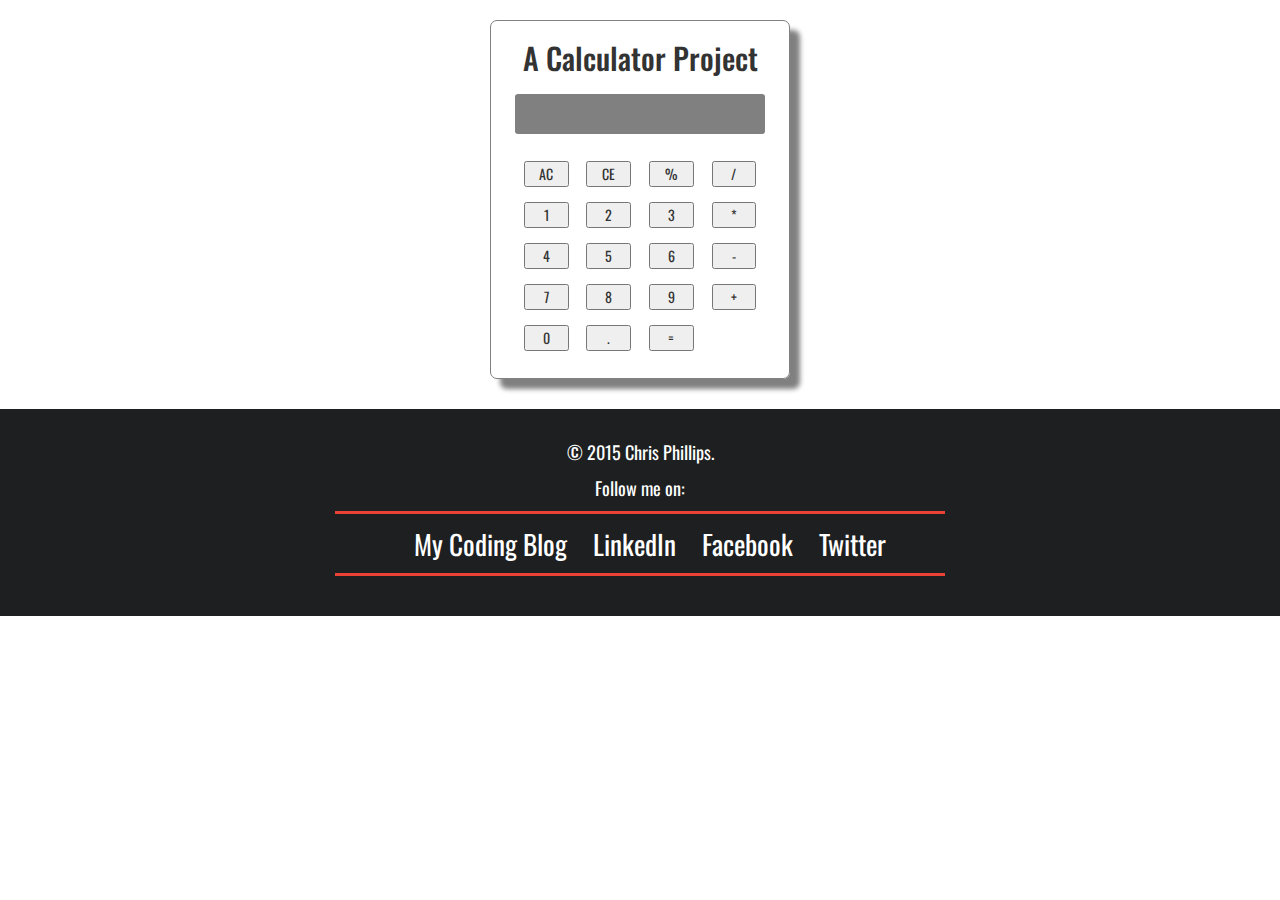
<file: Ziplines/A Calculator Project/index.html>
<!DOCTYPE html>
<html >
  <head>
    <meta charset="UTF-8">
    <title>A Calculator Project</title>
    <link href='https://fonts.googleapis.com/css?family=Oswald' rel='stylesheet' type='text/css'>
    <link rel='stylesheet prefetch' href='http://maxcdn.bootstrapcdn.com/bootstrap/3.3.5/css/bootstrap.min.css'>
    <link rel="stylesheet" href="css/style.css">
  </head>

  <body>

    <div class="calculator">
      <h2> A Calculator Project </h2>

      <div class="screenholder"><span id="screen"></span></div>
       
        <div id="buttons">
          <button class="clear"> AC </button>
          <button class="CE"> CE </button>
          <button class="expressions">%</button>
          <button class="expressions">/</button>
          <button class="numbers">1</button>
          <button class="numbers">2</button>
          <button class="numbers">3</button>
          <button class="expressions">*</button>
          <button class="numbers">4</button>
          <button class="numbers">5</button>
          <button class="numbers">6</button>
          <button class="expressions">-</button>
          <button class="numbers">7</button>
          <button class="numbers">8</button>
          <button class="numbers">9</button>
          <button class="expressions">+</button>
          <button class="numbers">0</button>
          <button id="decimal">.</button>
          <button id="equals">=</button>
          <button id="test"></button>
        </div>
       
      </div>

    <footer> 

    <p>&copy; 2015 Chris Phillips.</p>
      <p> Follow me on: </p>
        <ul> 
        	<li> <a href="http://blog.cphillips.co.uk" target=_blank> My Coding Blog </a> </li>
      		<li> <a href="https://uk.linkedin.com/pub/chris-phillips/107/404/476" target=_blank> LinkedIn </a> </li>
      		<li> <a href="https://www.facebook.com/christopher.phillips.374" target=_blank> Facebook </a> </li>
      	  <li> <a href="https://twitter.com/ChrisPhillips94" target=_blank> Twitter </a> </li>
      </ul>
    </footer>

    <script src='http://cdnjs.cloudflare.com/ajax/libs/jquery/2.1.3/jquery.min.js'></script>
    <script src="js/index.js"></script>
    
  </body>
</html>
</file>
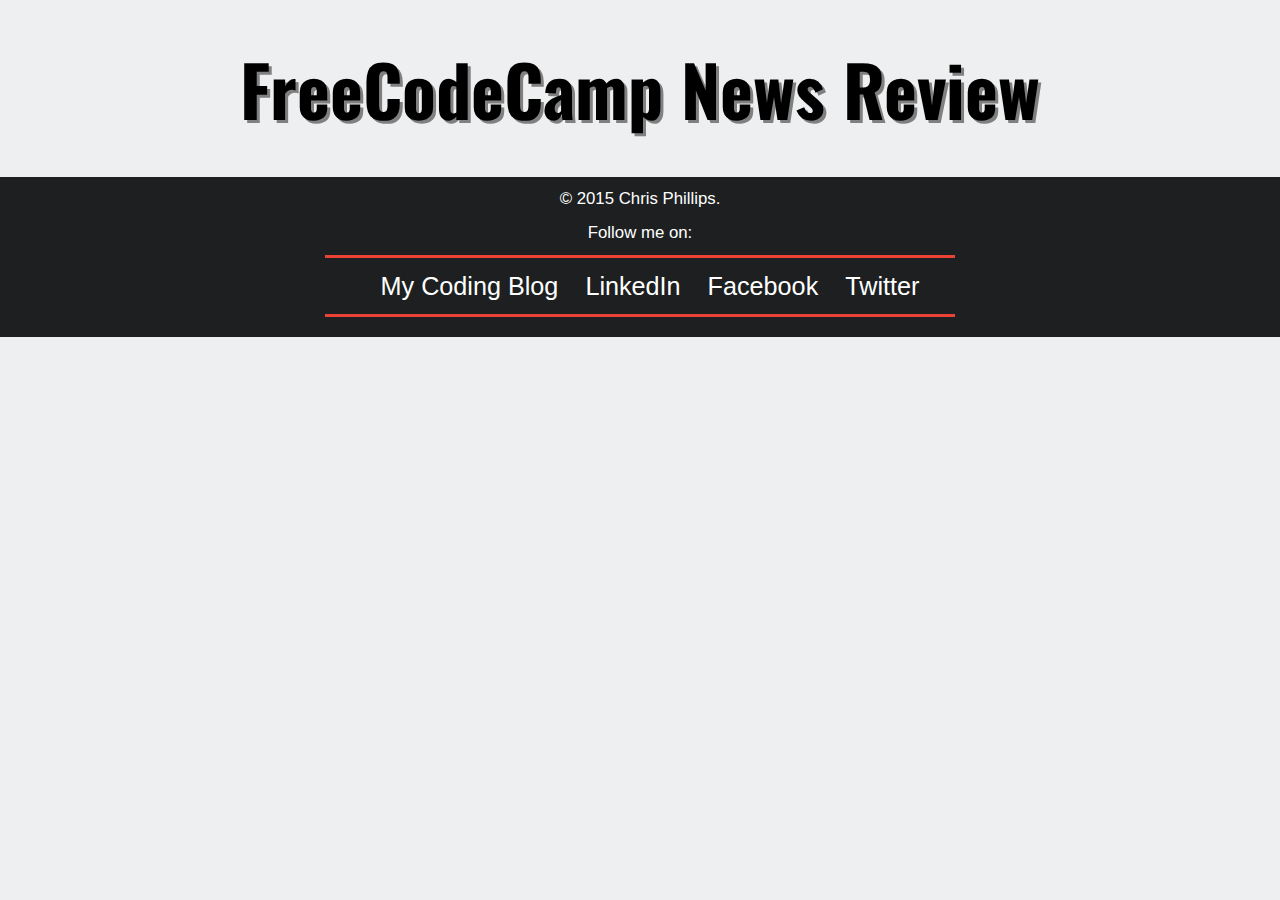
<file: Ziplines/A FreeCodeCamp News Review/index.html>
<!DOCTYPE html>
<html >
  <head>
    <meta charset="UTF-8">
    <title>FreeCodeCamp News Review</title>
    <link href='https://fonts.googleapis.com/css?family=Oswald' rel='stylesheet' type='text/css'>
    <link rel='stylesheet prefetch' href='http://maxcdn.bootstrapcdn.com/bootstrap/3.3.5/css/bootstrap.min.css'>
    <link rel="stylesheet" href="css/style.css">
  </head>

  <body>

    <h1> FreeCodeCamp News Review </h1>
    <div id="stories"> </div>


    <footer> 

    <p>&copy; 2015 Chris Phillips.</p>
      <p> Follow me on: </p>
        <ul> 
        		<li> <a href="http://blog.cphillips.co.uk" target=_blank> My Coding Blog </a> </li>
      		<li> <a href="https://uk.linkedin.com/pub/chris-phillips/107/404/476" target=_blank> LinkedIn </a> </li>
      		<li> <a href="https://www.facebook.com/christopher.phillips.374" target=_blank> Facebook </a> </li>
      	  <li> <a href="https://twitter.com/ChrisPhillips94" target=_blank> Twitter </a> </li>
      </ul>
      
    </footer>

    <script src='http://cdnjs.cloudflare.com/ajax/libs/jquery/2.1.3/jquery.min.js'></script>
    <script src="js/index.js"></script>
  </body>
</html>
</file>
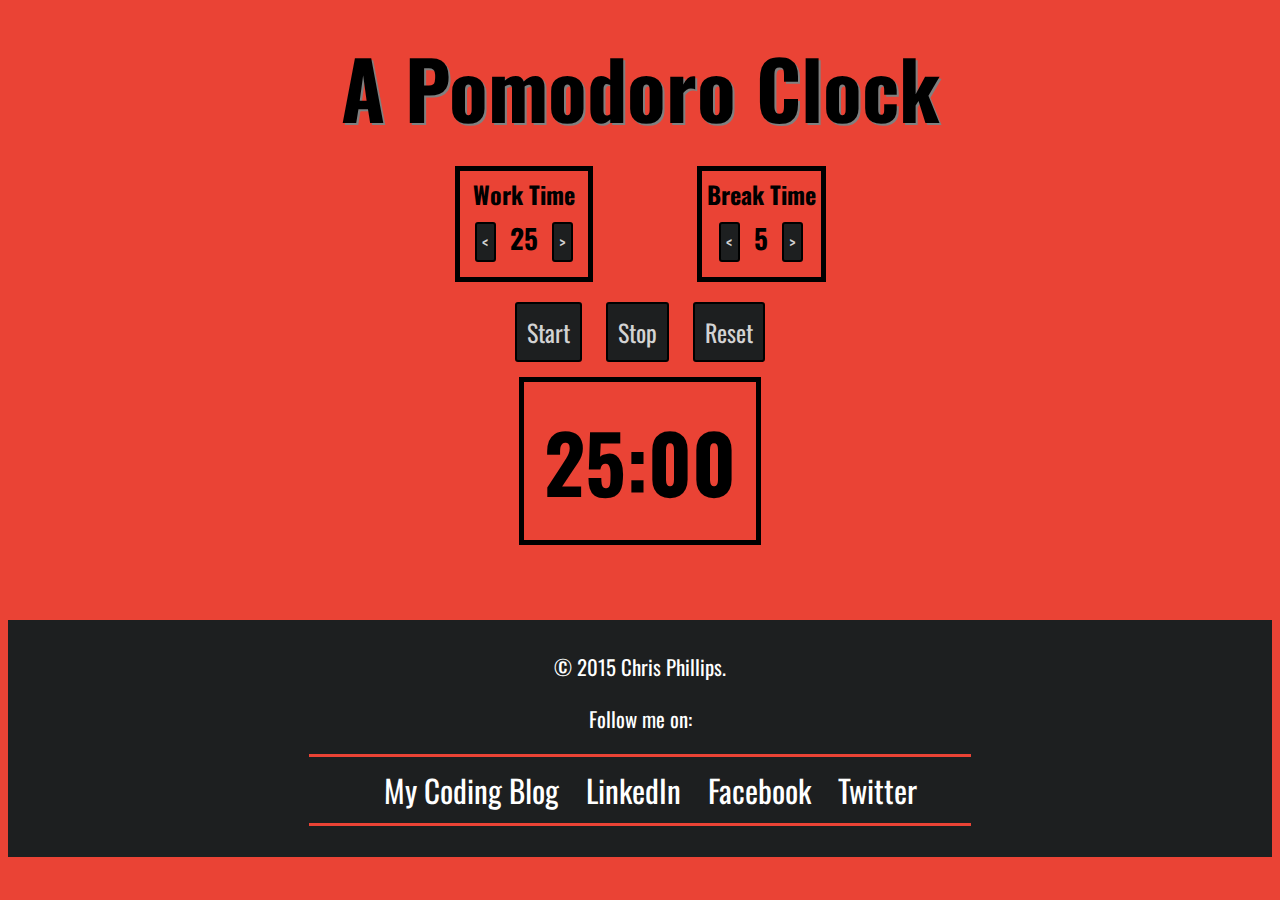
<file: Ziplines/A Pomodoro Clock/index.html>
<!DOCTYPE html>
<html >
  <head>
    <meta charset="UTF-8">
    <title>A Pomodoro Clock</title>
    <link href='https://fonts.googleapis.com/css?family=Oswald' rel='stylesheet' type='text/css'>
    <link rel="stylesheet" href="css/style.css">
  </head>

  <body>

    <h1> A Pomodoro Clock </h1>


    <div class="controls">
      <h2> Work Time </h2>
      <button id="downWork"> < </button> 
      <span id="work">25</span> 
      <button id="upWork"> > </button>
    </div>

    <div class="controls">
      <h2> Break Time </h2>  
      <button id="downBreak"> < </button> 
      <span id="break">5</span> 
      <button id="upBreak"> > </button>
    </div>
    
    <div class="buttons">

      <button id="start">Start</button>
      <button id="stop">Stop</button>
      <button id="reset">Reset</button>
            
    </div>

    <div class="timer">
      <span id="timerText"> 25:00 </span>
    </div>
    
    <footer> 
    <p>&copy; 2015 Chris Phillips.</p>
      <p> Follow me on: </p>
        <ul> 
        		<li> <a href="http://blog.cphillips.co.uk" target=_blank> My Coding Blog </a> </li>
      		<li> <a href="https://uk.linkedin.com/pub/chris-phillips/107/404/476" target=_blank> LinkedIn </a> </li>
      		<li> <a href="https://www.facebook.com/christopher.phillips.374" target=_blank> Facebook </a> </li>
      	  <li> <a href="https://twitter.com/ChrisPhillips94" target=_blank> Twitter </a> </li>
      </ul>
    </footer>

    <script src='http://cdnjs.cloudflare.com/ajax/libs/jquery/2.1.3/jquery.min.js'></script>
    <script src="js/index.js"></script>
  </body>
</html>
</file>
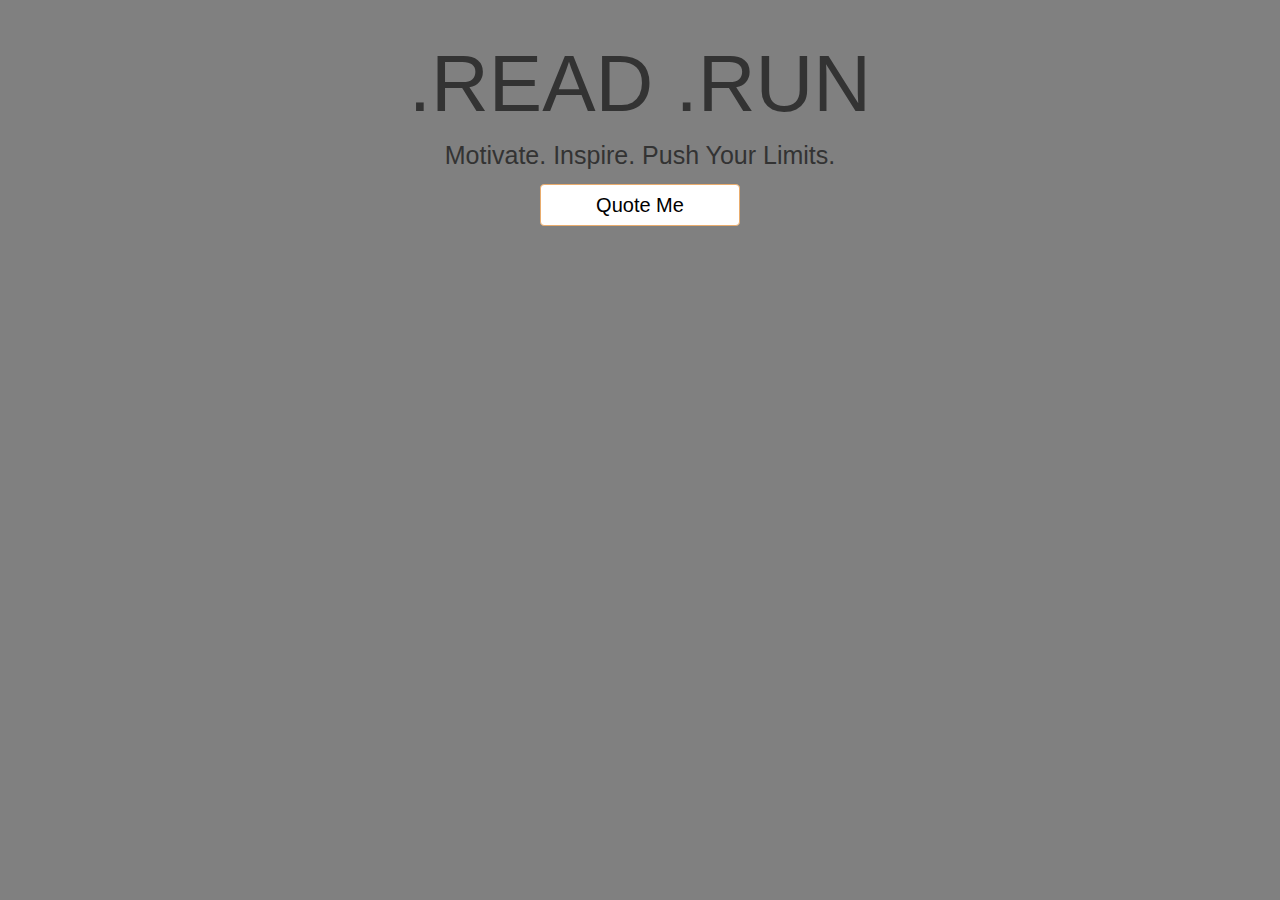
<file: Ziplines/A Running Quote Generator/index.html>
<!DOCTYPE html>
<html >
  <head>
    <meta charset="UTF-8">
    <title>Running Quote Generator</title>
    <link rel='stylesheet prefetch' href='http://maxcdn.bootstrapcdn.com/bootstrap/3.3.5/css/bootstrap.min.css'>
    <link rel="stylesheet" href="css/style.css">
  </head>

  <body>
      <script>window.twttr = (function(d, s, id) {
        var js, fjs = d.getElementsByTagName(s)[0],
          t = window.twttr || {};
        if (d.getElementById(id)) return t;
        js = d.createElement(s);
        js.id = id;
        js.src = "https://platform.twitter.com/widgets.js";
        fjs.parentNode.insertBefore(js, fjs);
       
        t._e = [];
        t.ready = function(f) {
          t._e.push(f);
        };
       
        return t;
      }(document, "script", "twitter-wjs"));</script>


        <div class="generator">
          <h1> .READ .RUN </h1>
          <p> Motivate. Inspire. Push Your Limits. </p>
          
          <a class="btn btn-default"> Quote Me </a>

          <div class="quote-box">
            <div id="twitter">
            </div>

            <div class="quote"> 
              <h3></h3>   
            </div>

            <div class="author">
              <h4></h4>
            </div>
          </div>
        </div>

</body>
    <script src='http://cdnjs.cloudflare.com/ajax/libs/jquery/2.1.3/jquery.min.js'></script>
    <script src="js/index.js"></script>
</html>
</file>
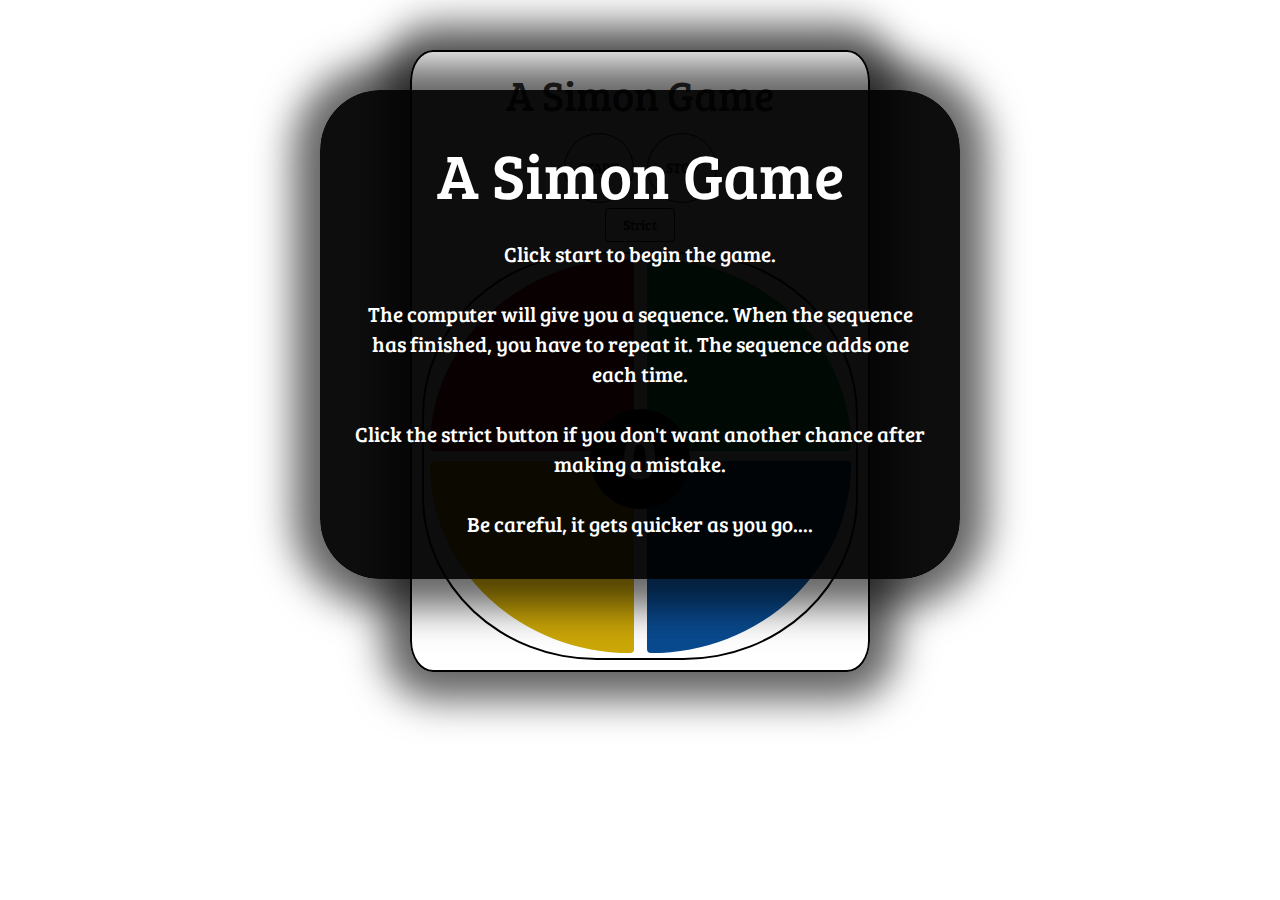
<file: Ziplines/A Simon Game/index.html>
<!DOCTYPE html>
<html >
  <head>
    <meta charset="UTF-8">
    <title>Simon Game</title>
    <link href='https://fonts.googleapis.com/css?family=Bree+Serif' rel='stylesheet' type='text/css'>
    <link rel='stylesheet prefetch' href='http://maxcdn.bootstrapcdn.com/bootstrap/3.3.5/css/bootstrap.min.css'>
    <link rel="stylesheet" href="css/style.css">
  </head>

  <body>

<div class="instructions">
  <h1> A Simon Game </h1>
  <p> Click start to begin the game. </p>
  <p> The computer will give you a sequence. When the sequence has finished, you have to repeat it. The sequence adds one each time.
  <p>Click the strict button if you don't want another chance after making a mistake. </p>
  <p>Be careful, it gets quicker as you go.... </p>
</div>

<div class="buttonholder">
  <h1> A Simon Game </h1>
  <div class="controls">
    <button class="btn btn-circle" id="start"> START </button>
    <button class="btn btn-circle" id="stop"> STOP </button>
    <button class="btn" id="strict"> Strict </button>
  </div>

  <div class="game">
    <div id="red" class="btn gamebtn red"></div>
    <div id="green" class="btn gamebtn green"></div>
      <div id="sequenceLength">
        <span>0</span>
      </div>
    <div id="yellow" class="btn gamebtn yellow"></div>
    <div id="blue" class="btn gamebtn blue"></div>
  </div>
</div>

<script src='http://cdnjs.cloudflare.com/ajax/libs/jquery/2.1.3/jquery.min.js'></script>
<script src="js/index.js"></script>
  </body>
</html>
</file>
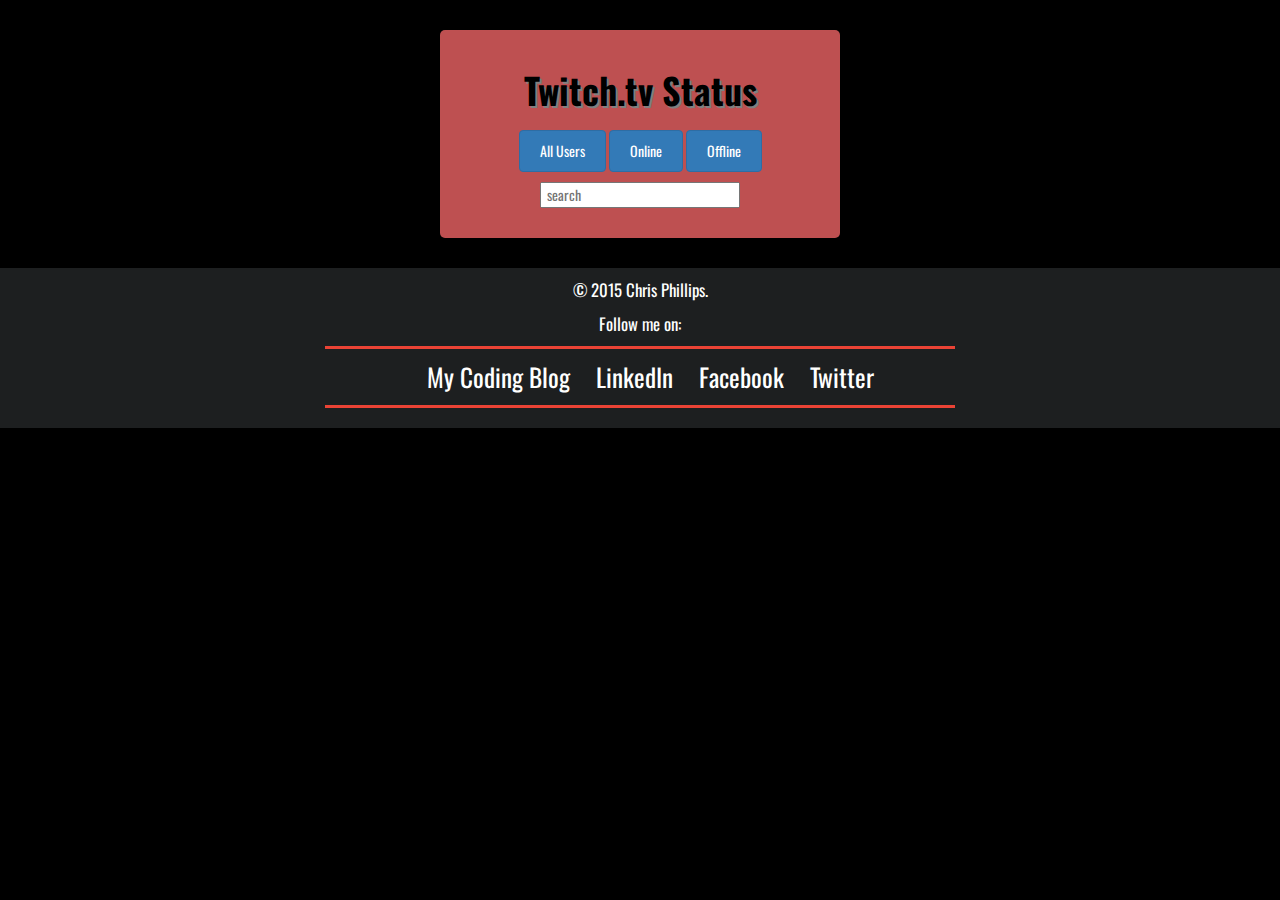
<file: Ziplines/A TwitchTV App/index.html>
<!DOCTYPE html>
<html >
  <head>
    <meta charset="UTF-8">
    <title>A Twitch.TV App </title>
    <link href='https://fonts.googleapis.com/css?family=Oswald' rel='stylesheet' type='text/css'>
    <link rel='stylesheet prefetch' href='http://maxcdn.bootstrapcdn.com/bootstrap/3.3.5/css/bootstrap.min.css'>
    <link rel="stylesheet" href="css/style.css">
  </head>

  <body>

    <div id="app"> 
      <h1> Twitch.tv Status </h1>
      <button class="btn btn-primary" id="allusers"> All Users </button>
      <button class="btn btn-primary" id="online"> Online </button>
      <button class="btn btn-primary" id="offline"> Offline </button>
      <input id="target" type="text" placeholder=" search">
    </div>

    <footer> 

    <p>&copy; 2015 Chris Phillips.</p>
      <p> Follow me on: </p>
        <ul> 
        		<li> <a href="http://blog.cphillips.co.uk" target=_blank> My Coding Blog </a> </li>
      		<li> <a href="https://uk.linkedin.com/pub/chris-phillips/107/404/476" target=_blank> LinkedIn </a> </li>
      		<li> <a href="https://www.facebook.com/christopher.phillips.374" target=_blank> Facebook </a> </li>
      	  <li> <a href="https://twitter.com/ChrisPhillips94" target=_blank> Twitter </a> </li>
      </ul>
      
    </footer>

    <script src='http://cdnjs.cloudflare.com/ajax/libs/jquery/2.1.3/jquery.min.js'></script>
    <script src="js/index.js"></script>

  </body>
</html>
</file>
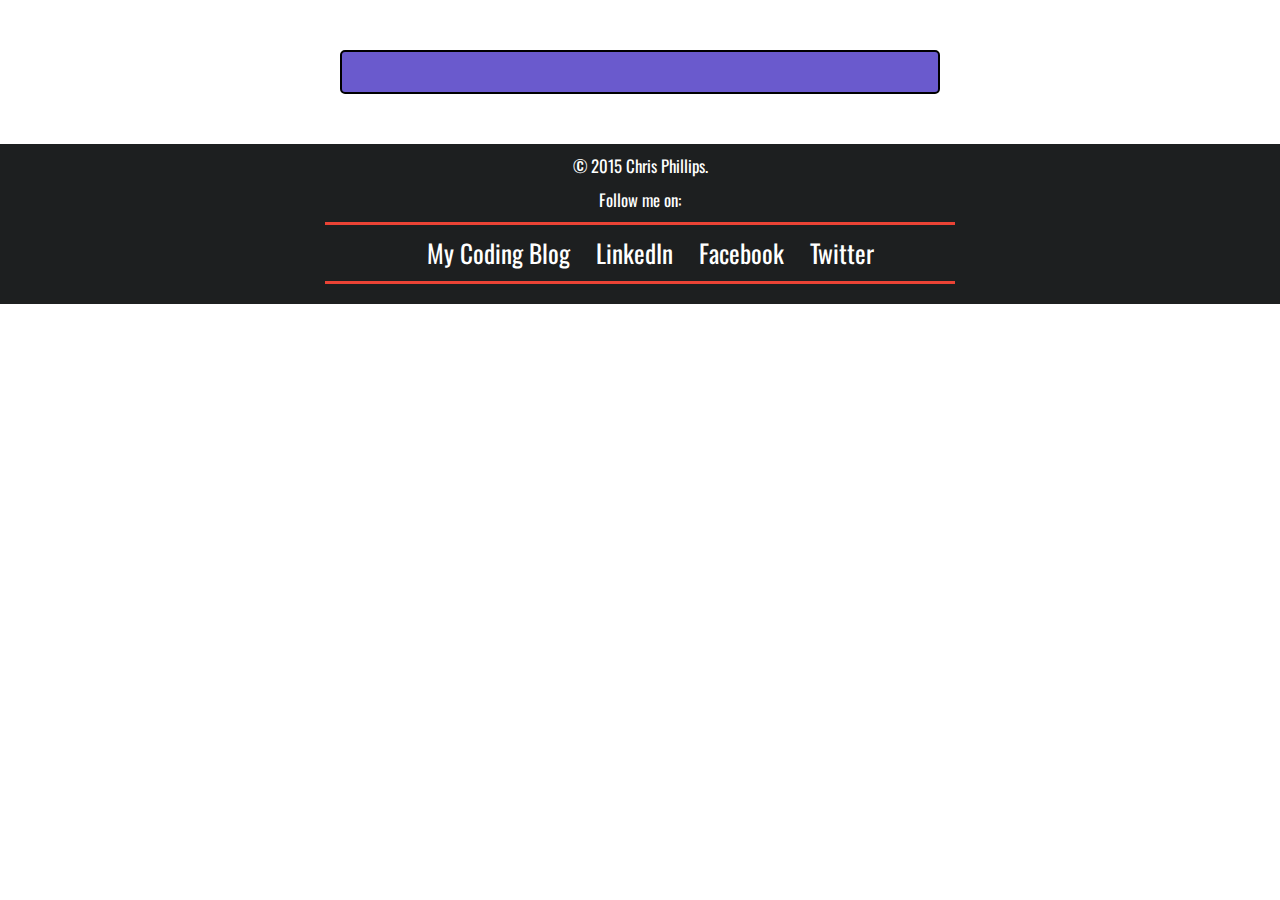
<file: Ziplines/A Weather App/index.html>
<!DOCTYPE html>
<html >
  <head>
    <meta charset="UTF-8">
    <title>Weather App</title>
    <link href='https://fonts.googleapis.com/css?family=Oswald' rel='stylesheet' type='text/css'>
    <link rel='stylesheet prefetch' href='http://maxcdn.bootstrapcdn.com/bootstrap/3.3.5/css/bootstrap.min.css'>
    <link rel="stylesheet" href="css/style.css">
  </head>

  <body>

    <div class="weatherapp"></div>

    <footer> 

    <p>&copy; 2015 Chris Phillips.</p>
      <p> Follow me on: </p>
        <ul> 
        		<li> <a href="http://blog.cphillips.co.uk" target=_blank> My Coding Blog </a> </li>
      		<li> <a href="https://uk.linkedin.com/pub/chris-phillips/107/404/476" target=_blank> LinkedIn </a> </li>
      		<li> <a href="https://www.facebook.com/christopher.phillips.374" target=_blank> Facebook </a> </li>
      	  <li> <a href="https://twitter.com/ChrisPhillips94" target=_blank> Twitter </a> </li>
      </ul>
      
    </footer>

    <script src='http://cdnjs.cloudflare.com/ajax/libs/jquery/2.1.3/jquery.min.js'></script>
    <script src="js/index.js"></script>
  </body>
</html>
</file>
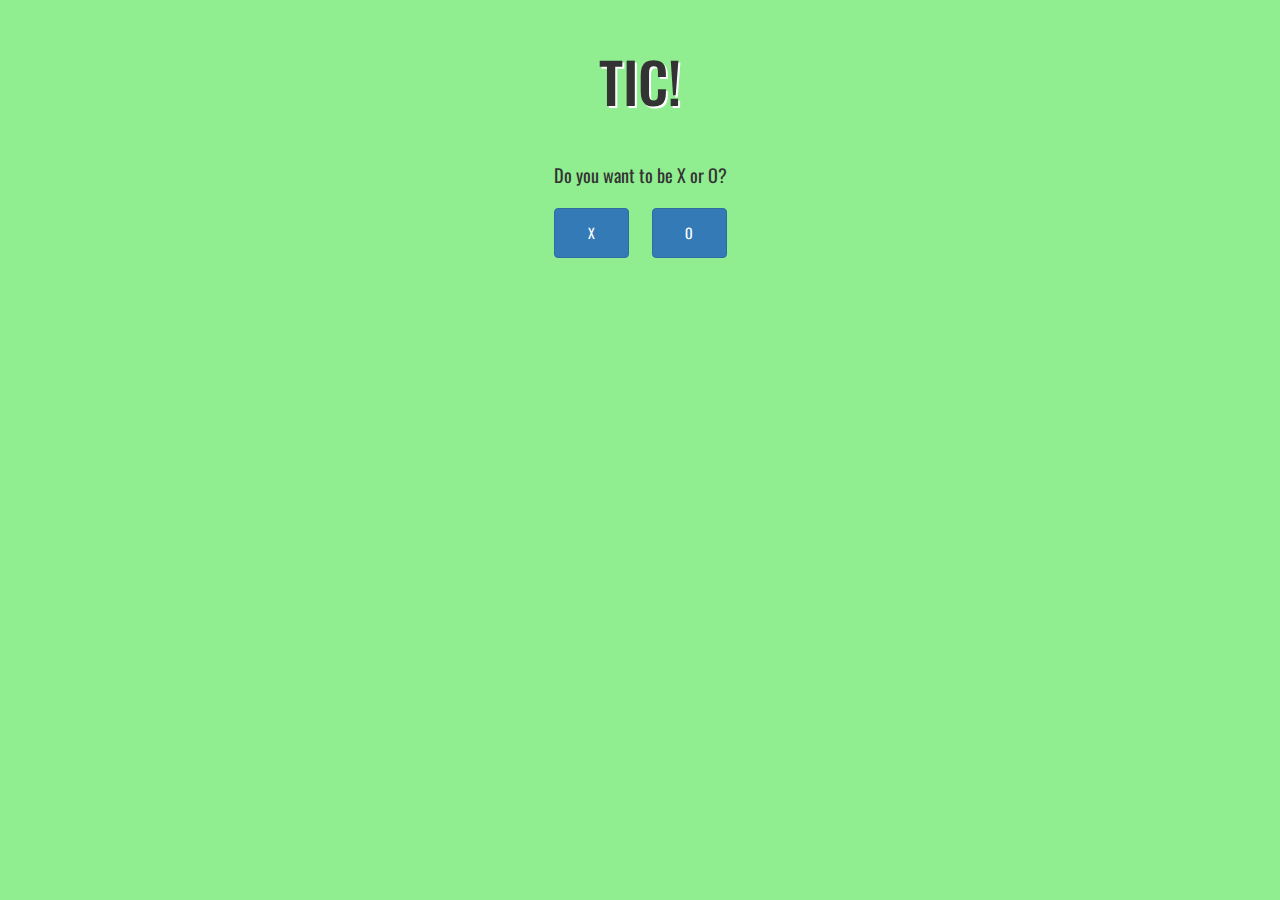
<file: Ziplines/TIC!TAC!TOE!/index.html>
<!DOCTYPE html>
<html >
  <head>
    <meta charset="UTF-8">
    <title>TIC! TAC! TOE!</title>
    <link href='https://fonts.googleapis.com/css?family=Oswald' rel='stylesheet' type='text/css'>
    <link rel='stylesheet prefetch' href='http://maxcdn.bootstrapcdn.com/bootstrap/3.3.5/css/bootstrap.min.css'>
    <link rel="stylesheet" href="css/style.css">
  </head>

  <body>

    <h1> TIC! </h1>

    <div id="XorO">
      <p> Do you want to be X or O? </p>
      <button class="option1 btn btn-primary" id="x"> X </button>
      <button class="option1 btn btn-primary" id="o"> O </button>
    </div>

    <div id="computerQuestion">
      <p> Who goes first? </p>
      <button class="option2 btn btn-primary" id="computer"> Computer </button>
      <button class="option2 btn btn-primary" id="player"> You </button>
    </div>

    <div class="board"> 
      <button id="0_0" class="game btn"></button>
      <button id="1_0" class="game btn"></button>
      <button id="2_0" class="game btn"></button>
      <button id="0_1" class="game btn"></button>
      <button id="1_1" class="game btn"></button>
      <button id="2_1" class="game btn"></button>
      <button id="0_2" class="game btn"></button>
      <button id="1_2" class="game btn"></button>
      <button id="2_2" class="game btn"></button>
    </div>

    <button class="option2 btn btn-primary" id="reset"> Reset Options </button>

    <footer> 

    <p>&copy; 2015 Chris Phillips.</p>
        <ul> 
        	<li> <a href="http://blog.cphillips.co.uk" target=_blank> Blog </a> </li>
      		<li> <a href="https://uk.linkedin.com/pub/chris-phillips/107/404/476" target=_blank> LinkedIn </a> </li>
      	  <li> <a href="https://twitter.com/ChrisPhillips94" target=_blank> Twitter </a> </li>
        </ul>
      
    </footer>
    <script src='http://cdnjs.cloudflare.com/ajax/libs/jquery/2.1.3/jquery.min.js'></script>
    <script src="js/index.js"></script>
  </body>
</html>
</file>
<file: Ziplines/A Calculator Project/css/style.css>
* {
 font-family: "Oswald"; 
}

.calculator {
  width: 300px;
  margin: 20px auto;
  text-align: center;
  border: 1px solid gray;
  border-radius: 7px;
  box-shadow: 10px 10px 5px gray;
  padding-bottom: 20px;
}


.screenholder {
  width: 250px;
  background-color: grey;
  height: 40px;
  margin: 20px auto;
  font-size: 2em;
  text-align: right;
  border-radius: 3px;
}

#screen {
  margin-right: 10px;
}


#buttons button {
  width: 15%;
  height: auto;
  margin: 2.5%;
}

#test {
  background-color: white;
  border: none;
}

footer {
   font-size: 1.3em;
  background-color: #1D1F20;
  padding: 30px;
  color: white;
  max-width: 100%;
  text-align: center;
  margin-top: 30px;
}
footer ul {
  border-top: 3px solid #EA4335;
  border-bottom: 3px solid #EA4335;
  padding-top: 10px;
  padding-bottom: 10px;
  width: 50%;
  margin-left: auto;
  margin-right: auto;
}

footer li {
  display: inline;
  margin-right: 20px;
  font-size: 1.5em;
}

footer li a{
 text-decoration: none;
  color: white;
  transition: 1s ease;
  }

footer li a:hover {
  color: #EA4335;
  text-decoration: none;
  }
</file>
<file: Ziplines/A FreeCodeCamp News Review/css/style.css>
body {
  background-color: #EDEFF0;
}

body h1 { 
  font-family: "Oswald";
  text-align: center;
  margin: 50px;
  font-size: 5em;
  font-weight: bolder;
  text-shadow: 3px 3px gray;
  color: black;
}

#stories {
  width: 95%;
  margin: 0px auto;
}

.story {
  width: 18%;
  margin: 1%;
  display: inline;
  float: left;
  font-size: 1.2em;
  background-color: white;
  border-radius: 3px;
  font-weight: bolder;
  transition: 0.5s ease;
}
.story:hover {
  background-color: lightgray;
}

.story ul {
  margin: 0;
  padding: 5px;
}

.story li {
  list-style-type: none;
  margin: 5px;
}

.story img {
  width: 100%;
  height: auto;
}

.story a {
  color: darkgreen;
  transition: 0.5s ease;
}

.story a:hover {
  color: black;
  text-decoration: none;
}

.image {
  margin-top: 0 !important;
}

.title {
  text-align: center;
  font-size: 1.1em;
}

.right { 
float: right;
}

.left {
  float: left;
}

.clear {
  clear: both;
}


footer {
   font-size: 1.2em;
  background-color: #1D1F20;
  padding: 10px;
  color: white;
  max-width: 100%;
  text-align: center;
  clear: both;
  margin-top: 20px;
}
footer ul {
  border-top: 3px solid #EA4335;
  border-bottom: 3px solid #EA4335;
  padding-top: 10px;
  padding-bottom: 10px;
  width: 50%;
  margin-left: auto;
  margin-right: auto;
}

footer li {
  display: inline;
  margin-right: 20px;
  font-size: 1.5em;
}

footer li a{
 text-decoration: none;
  color: white;
  transition: 1s ease;
  font-size: 1em;
  }

footer li a:hover {
  color: #EA4335;
  text-decoration: none;
  }
</file>
<file: Ziplines/A Pomodoro Clock/css/style.css>
* {
  text-align: center;
  font-family: "Oswald";
}

body {
  background-color: #EA4335;
}

h1 {
  font-size: 5em;
  margin: 5px auto -10px auto;
  padding: 20px;
  width: 50%;
  text-shadow: 2px 2px gray;
}

h2 {
  margin: 0px;
}
.controls {
  display: inline-block;
  margin: 10px 50px;
  border: 5px solid black;
  padding: 5px;
  
}

button {
  padding: 5px;
  font-size: 1.1em;
  margin: 10px;
  background-color: #1D1F20;
  border-radius: 3px;
  color: lightgray;
  border: 2px solid black;
}

button:focus {outline:0;}

.buttons {
  clear: both;
  margin-top: 0px;
  margin-bottom: 30px;
}

.buttons button {
  font-size: 1.5em;
  padding: 10px;
}

span {
  font-size: 1.7em;
  font-weight: bold;
}

#timerText {
  font-size: 5em;
  padding: 20px;
  border: 5px solid black;
}

.timer {
  margin-bottom: 100px;
}



footer {
   font-size: 1.3em;
  background-color: #1D1F20;
  padding: 10px;
  color: white;
  max-width: 100%;
}
footer ul {
  border-top: 3px solid #EA4335;
  border-bottom: 3px solid #EA4335;
  padding-top: 10px;
  padding-bottom: 10px;
  width: 50%;
  margin-left: auto;
  margin-right: auto;
}

footer li {
  display: inline;
  margin-right: 20px;
  font-size: 1.5em;
}

footer li a{
 text-decoration: none;
  color: white;
  transition: 1s ease;
  }

footer li a:hover {
  color: #EA4335;
  }
</file>
<file: Ziplines/A Running Quote Generator/css/style.css>
body {
  background-color: grey;
}

.generator {
  background-image: url("https://snap-photos.s3.amazonaws.com/img-thumbs/960w/0D4B7B7FED.jpg");
  margin-left: auto;
  margin-right: auto;
  width: 800px;
  height: 500px;
  text-align: center;
  margin-bottom: 20px;
  border-radius: 5px;
}

h1 {
  padding-top: 20px;
font-size: 80px;
}

p {
  font-size: 25px;
}

.btn {
  width: 200px;
  font-size: 20px;
  color: black;
  border: 1px solid #E9AC6D;
  margin-bottom: 15px;
  transition: all 1s ease;
}

.btn:hover {
  background-color: #E9AC6D;
  color: white;
  border: 1px solid white;
}


.quote {
  padding: 5px;
  width: 75%;
  margin-left: auto;
  margin-right: auto;
 
}

.author {
  background-color: #E4B37B;
  padding: 5px;
  width: 200px;
  margin-right: auto;
  margin-left: auto;
  border-radius: 10px;
  margin-top: 5px;
}

.quote a {
  color: transparent;
}
</file>
<file: Ziplines/A Simon Game/css/style.css>
body {
  text-align: center;
  font-family: "Bree Serif";
}

h1 {
  font-size: 3em;
}

.instructions {
  z-index: 999;
  position: absolute;
  width: 50%;
  margin-left: 25%;
  margin-top: 40px;
  background-color: rgba(0,0,0,0.95);
  font-size: 1.5em;
  padding: 30px;
  border-radius: 60px;
  color: white;
  -webkit-box-shadow: 0px 1px 38px 27px rgba(0,0,0,0.61);
  -moz-box-shadow: 0px 1px 38px 27px rgba(0,0,0,0.61);
  box-shadow: 0px 1px 38px 27px rgba(0,0,0,0.61);
}

.instructions p {
  margin-top: 30px;
}

/* Button Reset */
button:active, .button:active, button:focus, .button:focus, button:hover, .button:hover{
    outline:none !important;
}

/* Game Holder */
.buttonholder {
  width: 460px;
  margin: 50px auto;
  border: 2px solid black;
  border-radius: 5%;
  -webkit-box-shadow: 0px 1px 38px 27px rgba(0,0,0,0.61);
  -moz-box-shadow: 0px 1px 38px 27px rgba(0,0,0,0.61);
  box-shadow: 0px 1px 38px 27px rgba(0,0,0,0.61);
}

/* Controls */
.controls {
  width: 75%;
  margin: 0px auto;
}

button.btn-circle { 
  width: 70px;
  vertical-align: middle;
  height: 70px;
  margin: 5px;
  border-radius: 100%;
  font-weight: bolder;
    border: 1px solid black;
  font-weight: bolder;
}

.controls #strict {
  display: block;
  width: 70px;
  margin: 0px auto;
  border: 1px solid black;
  color: #1D1F20;
}

.selected {
  background-color: darkgray;
  color: gray;
}



/* Game Button Holder */
.game {
  border: 2px solid black;
  border-radius: 40%;
  margin: 10px;
  position: relative;
}

/* Sequence Length Circle */
#sequenceLength {
  position: absolute;
  right: 38.5%;
  bottom: 37%;
  border-radius: 100%;
  border: 1px solid black;
  width: 100px;
  height: 100px;
  padding: 0px;
  background-color: black;
  font-weight: bolder;
}

span {
  font-size: 4.4em;
  color: white;
}

/* Game Button Properties */
.red {
    left: 0;
    top: 0;
    background-color: #9f0f17;
    border-top-left-radius: 100%;
    border-width: 90px;
    margin: 5px;
  }  

.green {
    right: 0;
    top: 0;
    background-color: #00a74a; 
    border-top-right-radius: 100%;
    border-width: 90px;
  margin: 5px;
  }



.yellow {
    right: 0;
    top: 0;
    background-color: #cca707; 
    border-bottom-left-radius: 100%;
    border-width: 90px;
    margin: 5px;
  }

.blue {
    right: 0;
    top: 0;
    background-color: #094a8f; 
    border-bottom-right-radius: 100%;
    border-width: 90px;
    margin: 5px;
  }

.lightyellow{
  background-color : #fed93f;
}

.lightblue{
  background-color : #1c8cff;
}

.lightred{
  background-color : #ff4c4c;
}

.lightgreen{
  background-color : #13ff7c;
}
</file>
<file: Ziplines/A TwitchTV App/css/style.css>
body {
  text-align: center;
  font-family: "Oswald";
  background-color: black;
}

#app {
  background-color: rgb(190,80,81);
  width:400px;
  margin: 30px auto;
  padding: 20px;
  box-sizing: border-box;
  border-radius: 5px;
}

h1 {
  margin: 20px auto;
  text-shadow: 2px 2px gray;
  font-weight: bold;
  color: black;
}

.btn {
  padding: 10px 20px;
}

input {
  width: 200px;
  margin: 10px auto;
}

.stream {
  margin: 20px auto;
  width: 70%;
  display: block;
  clear: both;
  margin: 5px auto 2px auto;
  overflow: hidden;
  padding: 0;
  background-color: rgba(0,0,1,0.1);
  border-radius: 5px;
}

.stream li {
  display: inline;
  height: 50px;
  float: left;
  padding: 5px;
  display: table;
}

.stream a {
  text-decoration: none;
  color: black;
  text-shadow: 2px 2px gray;
  font-weight: bolder;
}

.stream a:hover {
  color: #3d1212;
  text-shadow: none;
  font-weight: bolder;
}

.logo {
  height: 50px;
  width: 50px;
  border-radius: 100%;
}

.displayName {
  display: table-cell;
  vertical-align: middle;
  height: 50px;
  text-align: left;
  font-size: 1.5em;
  width: 140px;
}

.activityDisplay {
  width: 20px;
  height: auto;
  margin-top: 15px;
}

.status {
  text-align: left;
  font-size: 0.8em;
  width: 140px;
}


footer {
   font-size: 1.2em;
  background-color: #1D1F20;
  padding: 10px;
  color: white;
  max-width: 100%;
  text-align: center;
}
footer ul {
  border-top: 3px solid #EA4335;
  border-bottom: 3px solid #EA4335;
  padding-top: 10px;
  padding-bottom: 10px;
  width: 50%;
  margin-left: auto;
  margin-right: auto;
}

footer li {
  display: inline;
  margin-right: 20px;
  font-size: 1.5em;
}

footer li a{
 text-decoration: none;
  color: white;
  transition: 1s ease;
  font-size: 1em;
  }

footer li a:hover {
  color: #EA4335;
  text-decoration: none;
  }
</file>
<file: Ziplines/A Weather App/css/style.css>
body {
  font-family: "Oswald";
}
h1, h2 {
  font-size: 3em;
  font-weight: bolder;
  text-shadow: 3px 3px black;
  color: white;
}

.weatherapp {
  text-align: center;
  width: 600px;
  margin: 50px auto;
  background-color: slateblue;
  padding: 20px;
  border-radius: 5px;
  text-shadow: 2px 2px black;
  color: white;
  border: 2px solid black;
}

.weatherapp ul li {
  display: inline;
  padding: 15px;
  margin: 2px;
  background-color: rgba(0,0,0,0.9);
  border-radius: 5px;
  border: 1px solid black;
  font-size: 1.6em;
}

.weatherapp ul {
  padding: 10px;
  margin-top: 40px;
}

button {
  margin: 10px;
  width: 70px;
  height: auto;
}



footer {
   font-size: 1.2em;
  background-color: #1D1F20;
  padding: 10px;
  color: white;
  max-width: 100%;
  text-align: center;
}
footer ul {
  border-top: 3px solid #EA4335;
  border-bottom: 3px solid #EA4335;
  padding-top: 10px;
  padding-bottom: 10px;
  width: 50%;
  margin-left: auto;
  margin-right: auto;
}

footer li {
  display: inline;
  margin-right: 20px;
  font-size: 1.5em;
}

footer li a{
 text-decoration: none;
  color: white;
  transition: 1s ease;
  font-size: 1em;
  }

footer li a:hover {
  color: #EA4335;
  text-decoration: none;
  }
</file>
<file: Ziplines/TIC!TAC!TOE!/css/style.css>
body {
  text-align: center;
  background-color: lightgreen;
  font-family: "Oswald"
}

h1 {
  font-size: 4em;
  text-shadow: 2px 2px white;
  margin-bottom: 50px;
  margin-top: 50px;
}

p {
  font-size: 1.3em;
}

.option1 {
  width: 75px;
  height: 50px;
  margin: 10px;
}

.option2 {
  width: 90px;
  height: 50px;
  margin: 10px;
}

.game {
  width:100px;
  height: 100px;
  margin: 3px;
  font-size: 30px;
}
.board {
  margin: 30px auto;
  width: 330px;
}

#reset {
  width: 100px;
}



footer {
   font-size: 1.2em;
  background-color: #1D1F20;
  padding: 10px;
  color: white;
  max-width: 100%;
  text-align: center;
  clear: both;
  margin-top: 100px;
}

footer p {
  font-size: 15px;
  padding: 10px;
}
footer ul {
  border-top: 3px solid #EA4335;
  border-bottom: 3px solid #EA4335;
  padding-top: 10px;
  padding-bottom: 10px;
  width: 50%;
  margin-left: auto;
  margin-right: auto;
}

footer li {
  display: inline-block;
  margin-right: 20px;
  font-size: 1.5em;
}

footer li a{
 text-decoration: none;
  color: white;
  transition: 1s ease;
  font-size: 1em;
  }

footer li a:hover {
  color: #EA4335;
  text-decoration: none;
  }

.selected {
  background-color: gray;
}
</file>
